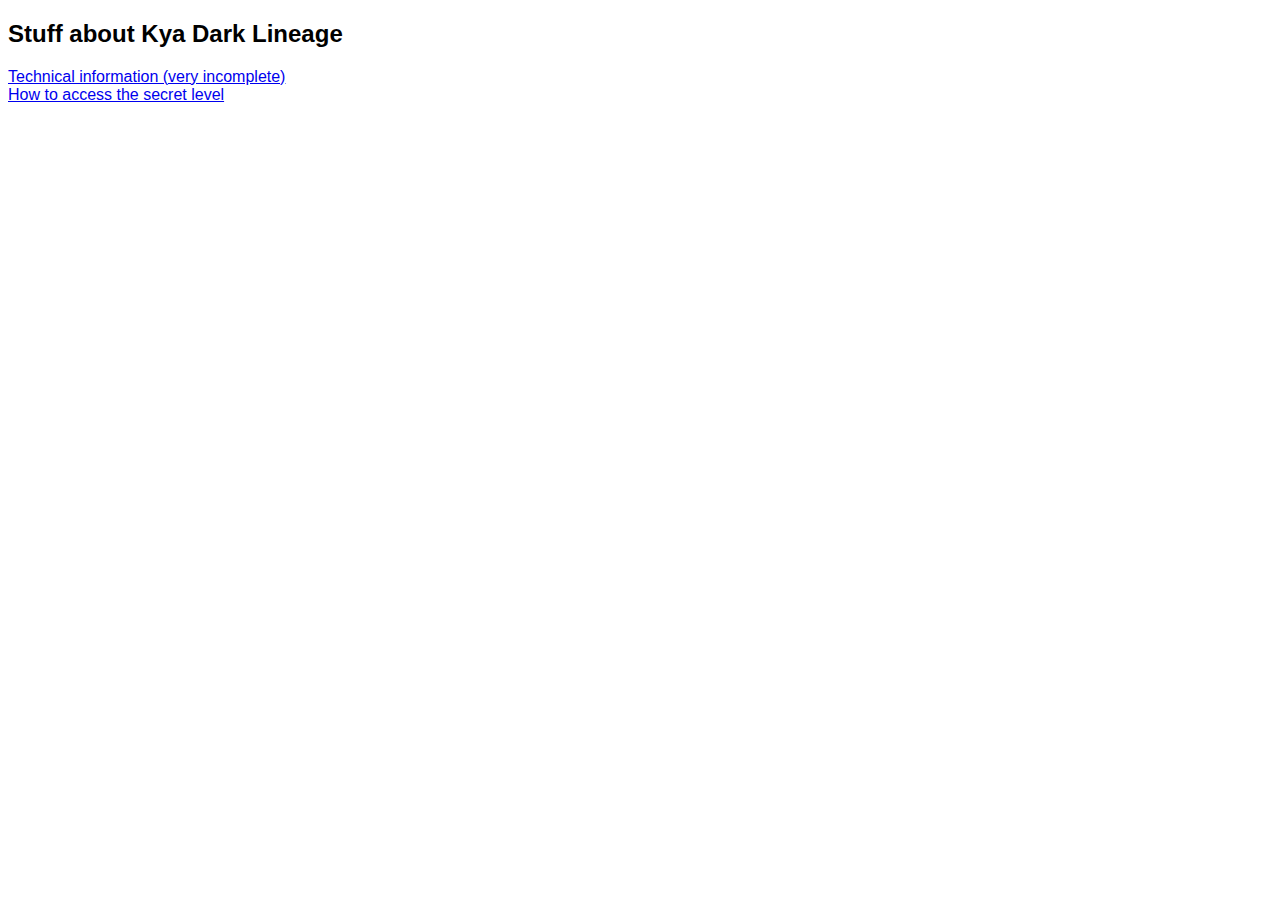
<file: kdl/index.html>
<!DOCTYPE html>

<html lang="en">
	<head>
		<title>Kya DL</title>
		<link rel="stylesheet" type="text/css" href="../style.css">
		<meta charset="utf-8">
		<meta name="google-site-verification" content="qMaO1nbleJPRCClbRBgVb-JeOStqn7Fo34XPbP7CN4M" />
	</head>
	
	<body>
		<h2>Stuff about Kya Dark Lineage</h2>
		<a href="./technical">Technical information (very incomplete)</a><br>
		<a href="./secrlvl">How to access the secret level</a>
	</body>
</html>
</file>
<file: style.css>
body {
	font-family: Helvetica, Arial, sans-serif;
}
body {
	font-family: Arial, sans-serif;
	font-size: 16px;
}
table, th, td {
	border: 1px solid black;
	border-collapse: collapse;
}
th, td {
	padding: 3px;
}
th {
	border-bottom-width: 2px;
}
table img {
	vertical-align: middle;
}

.ms {
	font-family: "Courier New", monospace;
}
.tb {
	background-color: #8dfff7;
}
.hidden {
	display: none;
}
.smallimg {
	border: 1px solid #ddd;
	border-radius: 4px;
	padding: 5px;
	width: 150px;
}
.red {
	color: red;
}

#calc_warn {
	color: red;
}
</file>
